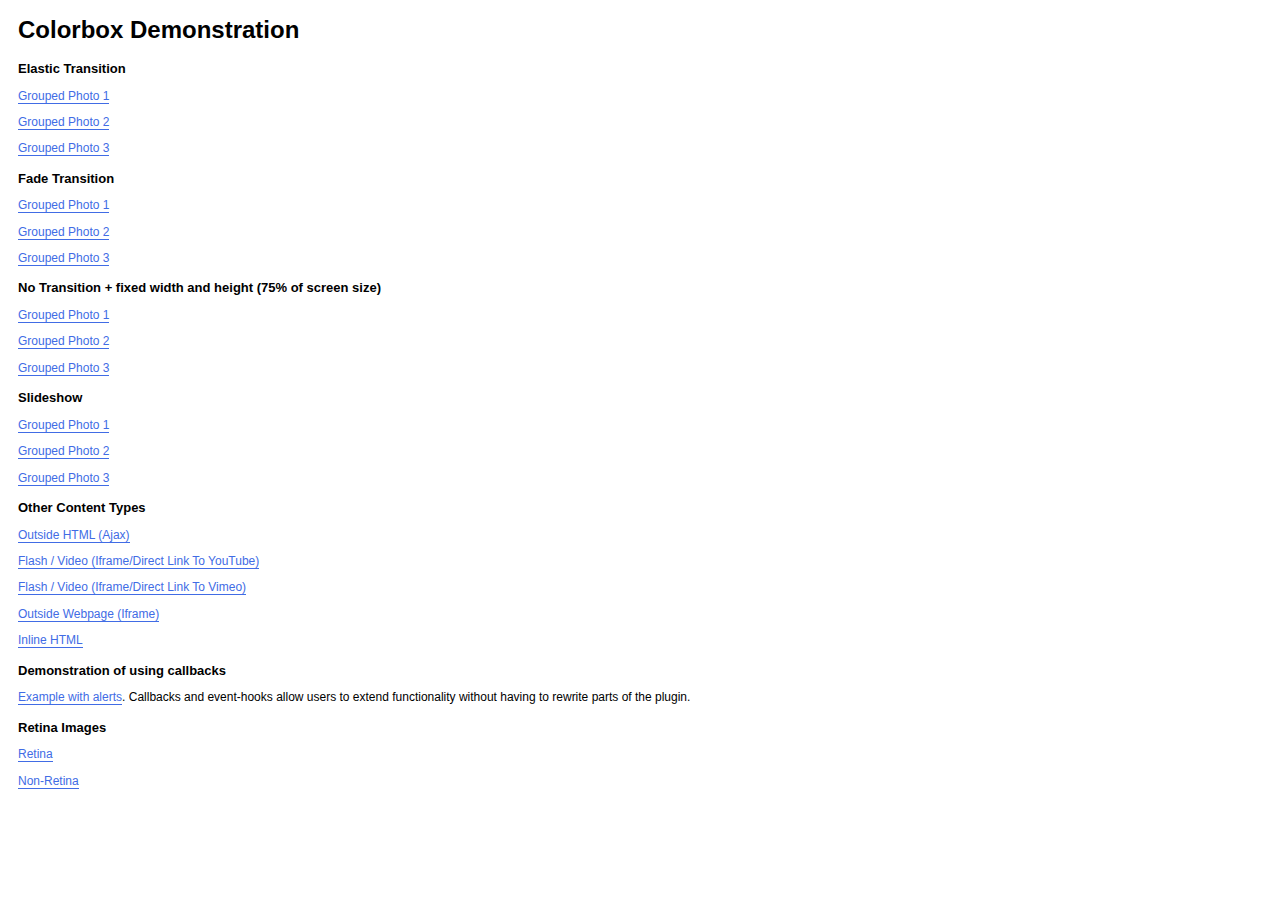
<file: public/source/assets/dest/vendors/colorbox/example1/index.html>
<!DOCTYPE html>
<html>
	<head>
		<meta charset='utf-8'/>
		<title>Colorbox Examples</title>
		<style>
			body{font:12px/1.2 Verdana, sans-serif; padding:0 10px;}
			a:link, a:visited{text-decoration:none; color:#416CE5; border-bottom:1px solid #416CE5;}
			h2{font-size:13px; margin:15px 0 0 0;}
		</style>
		<link rel="stylesheet" href="colorbox.css" />
		<script src="https://ajax.googleapis.com/ajax/libs/jquery/1.10.2/jquery.min.js"></script>
		<script src="../jquery.colorbox.js"></script>
		<script>
			$(document).ready(function(){
				//Examples of how to assign the Colorbox event to elements
				$(".group1").colorbox({rel:'group1'});
				$(".group2").colorbox({rel:'group2', transition:"fade"});
				$(".group3").colorbox({rel:'group3', transition:"none", width:"75%", height:"75%"});
				$(".group4").colorbox({rel:'group4', slideshow:true});
				$(".ajax").colorbox();
				$(".youtube").colorbox({iframe:true, innerWidth:640, innerHeight:390});
				$(".vimeo").colorbox({iframe:true, innerWidth:500, innerHeight:409});
				$(".iframe").colorbox({iframe:true, width:"80%", height:"80%"});
				$(".inline").colorbox({inline:true, width:"50%"});
				$(".callbacks").colorbox({
					onOpen:function(){ alert('onOpen: colorbox is about to open'); },
					onLoad:function(){ alert('onLoad: colorbox has started to load the targeted content'); },
					onComplete:function(){ alert('onComplete: colorbox has displayed the loaded content'); },
					onCleanup:function(){ alert('onCleanup: colorbox has begun the close process'); },
					onClosed:function(){ alert('onClosed: colorbox has completely closed'); }
				});

				$('.non-retina').colorbox({rel:'group5', transition:'none'})
				$('.retina').colorbox({rel:'group5', transition:'none', retinaImage:true, retinaUrl:true});
				
				//Example of preserving a JavaScript event for inline calls.
				$("#click").click(function(){ 
					$('#click').css({"background-color":"#f00", "color":"#fff", "cursor":"inherit"}).text("Open this window again and this message will still be here.");
					return false;
				});
			});
		</script>
	</head>
	<body>
		<h1>Colorbox Demonstration</h1>
		<h2>Elastic Transition</h2>
		<p><a class="group1" href="../content/ohoopee1.jpg" title="Me and my grandfather on the Ohoopee.">Grouped Photo 1</a></p>
		<p><a class="group1" href="../content/ohoopee2.jpg" title="On the Ohoopee as a child">Grouped Photo 2</a></p>
		<p><a class="group1" href="../content/ohoopee3.jpg" title="On the Ohoopee as an adult">Grouped Photo 3</a></p>
		
		<h2>Fade Transition</h2>
		<p><a class="group2" href="../content/ohoopee1.jpg" title="Me and my grandfather on the Ohoopee">Grouped Photo 1</a></p>
		<p><a class="group2" href="../content/ohoopee2.jpg" title="On the Ohoopee as a child">Grouped Photo 2</a></p>
		<p><a class="group2" href="../content/ohoopee3.jpg" title="On the Ohoopee as an adult">Grouped Photo 3</a></p>
		
		<h2>No Transition + fixed width and height (75% of screen size)</h2>
		<p><a class="group3" href="../content/ohoopee1.jpg" title="Me and my grandfather on the Ohoopee.">Grouped Photo 1</a></p>
		<p><a class="group3" href="../content/ohoopee2.jpg" title="On the Ohoopee as a child">Grouped Photo 2</a></p>
		<p><a class="group3" href="../content/ohoopee3.jpg" title="On the Ohoopee as an adult">Grouped Photo 3</a></p>
		
		<h2>Slideshow</h2>
		<p><a class="group4"  href="../content/ohoopee1.jpg" title="Me and my grandfather on the Ohoopee.">Grouped Photo 1</a></p>
		<p><a class="group4"  href="../content/ohoopee2.jpg" title="On the Ohoopee as a child">Grouped Photo 2</a></p>
		<p><a class="group4"  href="../content/ohoopee3.jpg" title="On the Ohoopee as an adult">Grouped Photo 3</a></p>
		
		<h2>Other Content Types</h2>
		<p><a class='ajax' href="../content/ajax.html" title="Homer Defined">Outside HTML (Ajax)</a></p>
		<p><a class='youtube' href="http://www.youtube.com/embed/VOJyrQa_WR4?rel=0&amp;wmode=transparent">Flash / Video (Iframe/Direct Link To YouTube)</a></p>
		<p><a class='vimeo' href="http://player.vimeo.com/video/2285902" title="R&ouml;yksopp: Remind Me">Flash / Video (Iframe/Direct Link To Vimeo)</a></p>
		<p><a class='iframe' href="http://wikipedia.com">Outside Webpage (Iframe)</a></p>
		<p><a class='inline' href="#inline_content">Inline HTML</a></p>
		
		<h2>Demonstration of using callbacks</h2>
		<p><a class='callbacks' href="../content/marylou.jpg" title="Marylou on Cumberland Island">Example with alerts</a>. Callbacks and event-hooks allow users to extend functionality without having to rewrite parts of the plugin.</p>
		

		<h2>Retina Images</h2>
		<p><a class="retina" href="../content/daisy.jpg" title="Retina">Retina</a></p>
		<p><a class="non-retina" href="../content/daisy.jpg" title="Non-Retina">Non-Retina</a></p>

		<!-- This contains the hidden content for inline calls -->
		<div style='display:none'>
			<div id='inline_content' style='padding:10px; background:#fff;'>
			<p><strong>This content comes from a hidden element on this page.</strong></p>
			<p>The inline option preserves bound JavaScript events and changes, and it puts the content back where it came from when it is closed.</p>
			<p><a id="click" href="#" style='padding:5px; background:#ccc;'>Click me, it will be preserved!</a></p>
			
			<p><strong>If you try to open a new Colorbox while it is already open, it will update itself with the new content.</strong></p>
			<p>Updating Content Example:<br />
			<a class="ajax" href="../content/ajax.html">Click here to load new content</a></p>
			</div>
		</div>
	</body>
</html>
</file>
<file: public/source/assets/dest/vendors/colorbox/example1/colorbox.css>
/*
    Colorbox Core Style:
    The following CSS is consistent between example themes and should not be altered.
*/
#colorbox, #cboxOverlay, #cboxWrapper{position:absolute; top:0; left:0; z-index:9999; overflow:hidden;}
#cboxWrapper {max-width:none;}
#cboxOverlay{position:fixed; width:100%; height:100%;}
#cboxMiddleLeft, #cboxBottomLeft{clear:left;}
#cboxContent{position:relative;}
#cboxLoadedContent{overflow:auto; -webkit-overflow-scrolling: touch;}
#cboxTitle{margin:0;}
#cboxLoadingOverlay, #cboxLoadingGraphic{position:absolute; top:0; left:0; width:100%; height:100%;}
#cboxPrevious, #cboxNext, #cboxClose, #cboxSlideshow{cursor:pointer;}
.cboxPhoto{float:left; margin:auto; border:0; display:block; max-width:none; -ms-interpolation-mode:bicubic;}
.cboxIframe{width:100%; height:100%; display:block; border:0;}
#colorbox, #cboxContent, #cboxLoadedContent{box-sizing:content-box; -moz-box-sizing:content-box; -webkit-box-sizing:content-box;}

/* 
    User Style:
    Change the following styles to modify the appearance of Colorbox.  They are
    ordered & tabbed in a way that represents the nesting of the generated HTML.
*/
#cboxOverlay{background:url(images/overlay.png) repeat 0 0;}
#colorbox{outline:0;}
    #cboxTopLeft{width:21px; height:21px; background:url(images/controls.png) no-repeat -101px 0;}
    #cboxTopRight{width:21px; height:21px; background:url(images/controls.png) no-repeat -130px 0;}
    #cboxBottomLeft{width:21px; height:21px; background:url(images/controls.png) no-repeat -101px -29px;}
    #cboxBottomRight{width:21px; height:21px; background:url(images/controls.png) no-repeat -130px -29px;}
    #cboxMiddleLeft{width:21px; background:url(images/controls.png) left top repeat-y;}
    #cboxMiddleRight{width:21px; background:url(images/controls.png) right top repeat-y;}
    #cboxTopCenter{height:21px; background:url(images/border.png) 0 0 repeat-x;}
    #cboxBottomCenter{height:21px; background:url(images/border.png) 0 -29px repeat-x;}
    #cboxContent{background:#fff; overflow:hidden;}
        .cboxIframe{background:#fff;}
        #cboxError{padding:50px; border:1px solid #ccc;}
        #cboxLoadedContent{margin-bottom:28px;}
        #cboxTitle{position:absolute; bottom:4px; left:0; text-align:center; width:100%; color:#949494;}
        #cboxCurrent{position:absolute; bottom:4px; left:58px; color:#949494;}
        #cboxLoadingOverlay{background:url(images/loading_background.png) no-repeat center center;}
        #cboxLoadingGraphic{background:url(images/loading.gif) no-repeat center center;}

        /* these elements are buttons, and may need to have additional styles reset to avoid unwanted base styles */
        #cboxPrevious, #cboxNext, #cboxSlideshow, #cboxClose {border:0; padding:0; margin:0; overflow:visible; width:auto; background:none; }
        
        /* avoid outlines on :active (mouseclick), but preserve outlines on :focus (tabbed navigating) */
        #cboxPrevious:active, #cboxNext:active, #cboxSlideshow:active, #cboxClose:active {outline:0;}

        #cboxSlideshow{position:absolute; bottom:4px; right:30px; color:#0092ef;}
        #cboxPrevious{position:absolute; bottom:0; left:0; background:url(images/controls.png) no-repeat -75px 0; width:25px; height:25px; text-indent:-9999px;}
        #cboxPrevious:hover{background-position:-75px -25px;}
        #cboxNext{position:absolute; bottom:0; left:27px; background:url(images/controls.png) no-repeat -50px 0; width:25px; height:25px; text-indent:-9999px;}
        #cboxNext:hover{background-position:-50px -25px;}
        #cboxClose{position:absolute; bottom:0; right:0; background:url(images/controls.png) no-repeat -25px 0; width:25px; height:25px; text-indent:-9999px;}
        #cboxClose:hover{background-position:-25px -25px;}

/*
  The following fixes a problem where IE7 and IE8 replace a PNG's alpha transparency with a black fill
  when an alpha filter (opacity change) is set on the element or ancestor element.  This style is not applied to or needed in IE9.
  See: http://jacklmoore.com/notes/ie-transparency-problems/
*/
.cboxIE #cboxTopLeft,
.cboxIE #cboxTopCenter,
.cboxIE #cboxTopRight,
.cboxIE #cboxBottomLeft,
.cboxIE #cboxBottomCenter,
.cboxIE #cboxBottomRight,
.cboxIE #cboxMiddleLeft,
.cboxIE #cboxMiddleRight {
    filter: progid:DXImageTransform.Microsoft.gradient(startColorstr=#00FFFFFF,endColorstr=#00FFFFFF);
}
</file>
